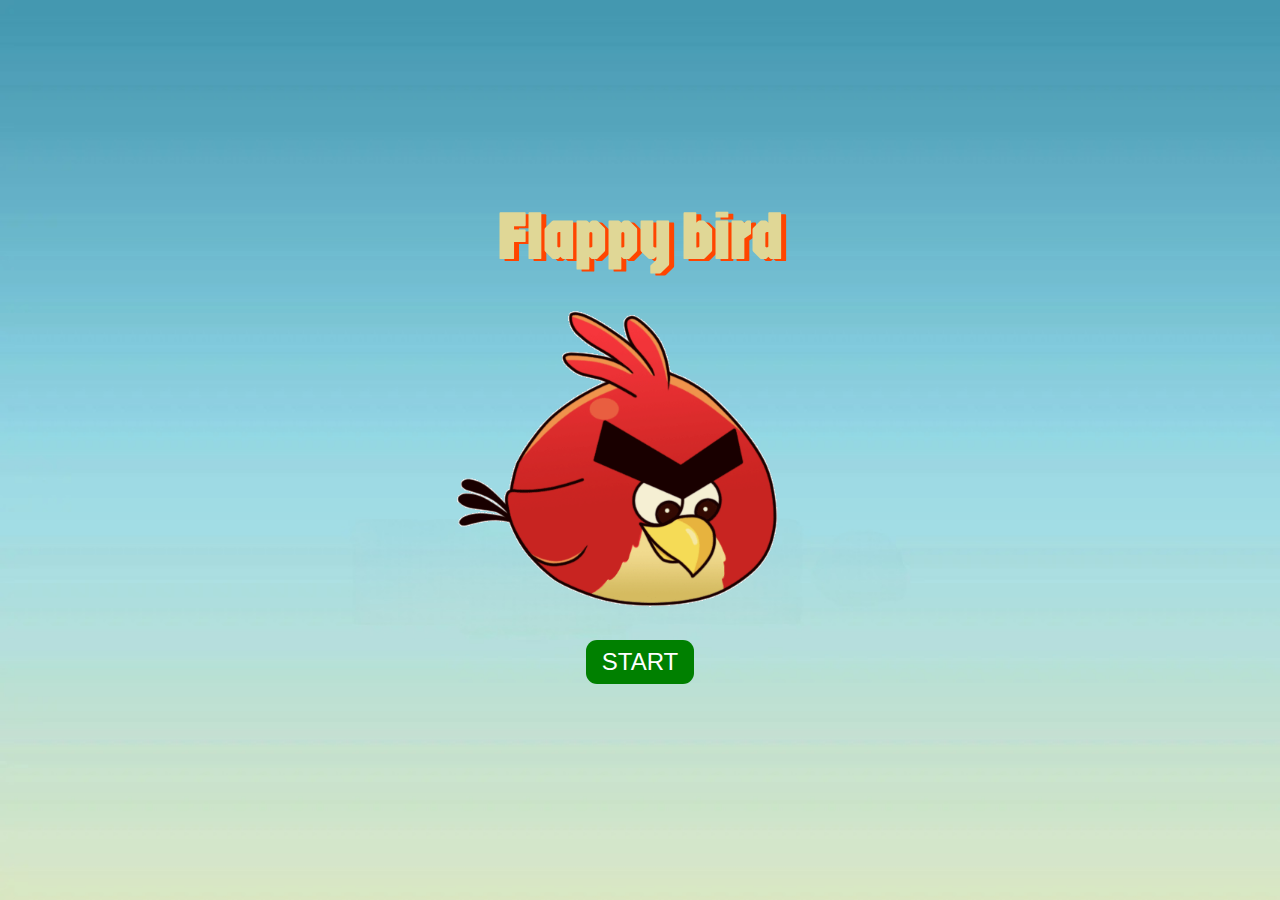
<file: index.html>
<!DOCTYPE html>
<html lang="en">
  <head>
    <meta charset="UTF-8" />
    <meta name="viewport" content="width=device-width, initial-scale=1.0" />
    <title>Document</title>
    <link rel="preconnect" href="https://fonts.googleapis.com" />
    <link rel="preconnect" href="https://fonts.gstatic.com" crossorigin />
    <link
      href="https://fonts.googleapis.com/css2?family=Anta&family=Fredoka:wght@300..700&family=Jaro:opsz@6..72&family=Nunito:ital,wght@0,200..1000;1,200..1000&display=swap"
      rel="stylesheet"
    />
    <style>
      body {
        background-image: url(./bg.jpg);
        background-size: cover;
        display: flex;
        justify-content: center;
        align-items: center;
        flex-direction: column;
        height: 90vh;
      }
      button {
        padding: 0.5rem 1rem;
        border: none;
        border-radius: 11px;
        background-color: green;
        color: white;
        font-size: 1.5rem;
        text-transform: uppercase;
        margin-top: 1rem;
        cursor: pointer;
      }
      h1{
        font-family: jaro;
        font-size: 70px;
        color:#e0d796;
        text-shadow:5px 2px 0px orangered;
      }
      img{
           height: 300px;
           position: relative;
           top: -15px;
      }
    </style>
  </head>
  <body>
   
  <h1>Flappy bird</h1></div> 
  <img src="./bird9.gif (1).crdownload" alt="">
   <a href="./flappybird.html" target="_self"><button id="btn" >Start</button></a>
   
   
  </body>
</html>
</file>
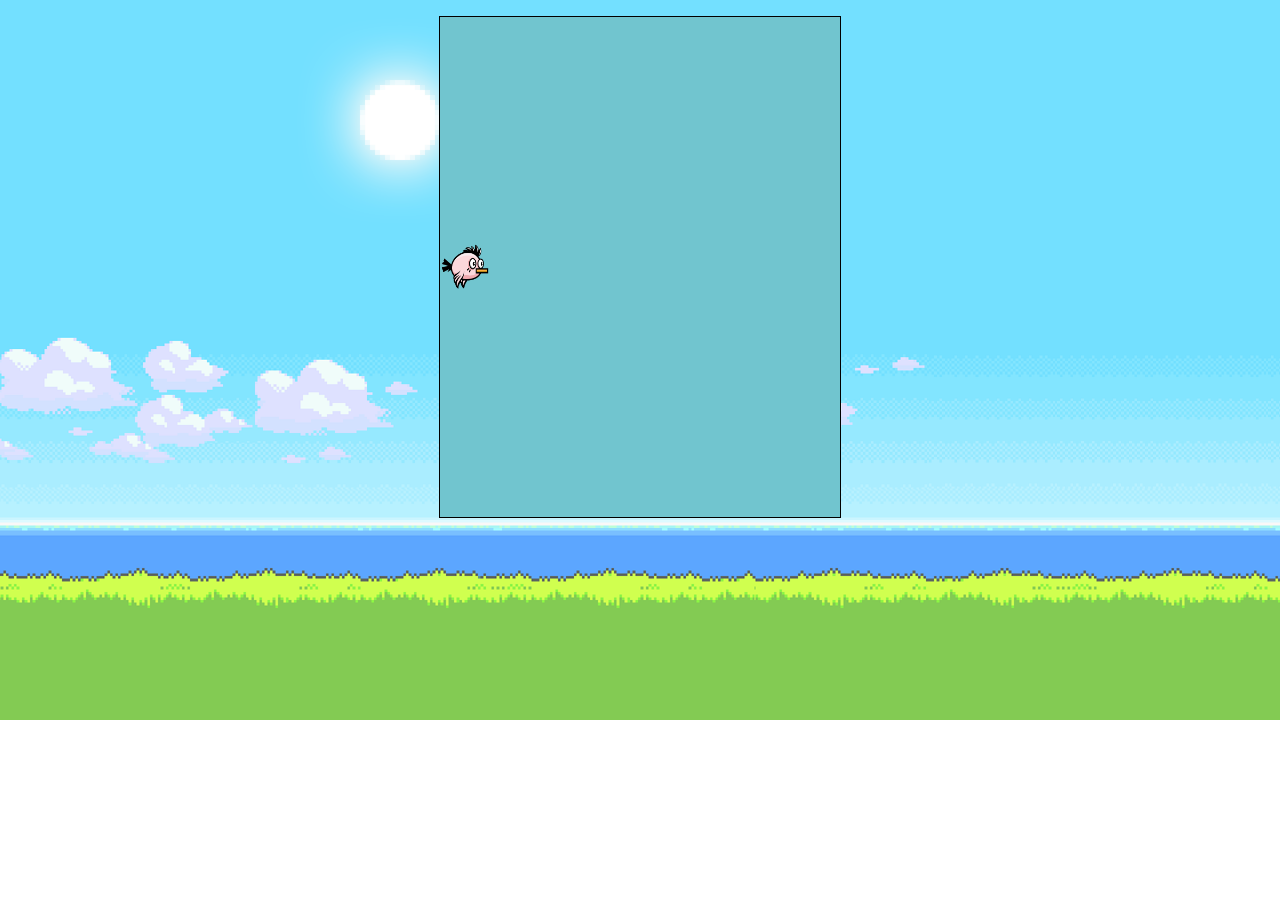
<file: flappybird.html>
<!DOCTYPE html>
<html lang="en">
<head>
    <meta charset="UTF-8">
    <meta http-equiv="X-UA-Compatible" content="IE=edge">
    <meta name="viewport" content="width=device-width, initial-scale=1.0">
    <title>Flappy bird</title>
    <link rel="stylesheet" href="./flappybird.css">
</head>
<body>
    <div id="game">
        <div id="block"></div>
        <div id="space"></div>
        <div id="bird"><img src="./Flappy-Bird-Logo-PNG-Clipart.png" alt=""></div>
    </div>
    <div id="result">
        <!-- <img src="./Flappy Birds high res transparent background png animated (3).png.crdownload" alt="" width="100px"> -->
        <h1 id="game_over">Game Over</h1>
        <div id="result_box">
             
            <p id="text"></p>
            
        </div>
        <button id="btn" onclick="location.reload()">Play Again</button>
        
     </div>
<script src="./flappybird.js"></script>
</body>
</html>
</file>
<file: flappybird.css>
* {
    margin: 0;
    padding: 0;
}

body {
    background-image: url(./bg2.webp);
    background-size: cover;
    background-repeat: no-repeat;
}

#game {
    height: 500px;
    width: 400px;
    border: 1px solid black;
    margin: 1rem auto;
    overflow: hidden;
    background-image: url(./background.png);
    /* background-size: cover; */
}

#block {
    width: 50px;
    height: 500px;
    background-color: green;
    position: relative;
    left: 400px;
    animation: block 2s linear infinite;
}

@keyframes block {
    0% {
        left: 400px;
    }
    100% {
        left: -50px;
    }
}

#space {
    height: 150px;
    width: 50px;
    background-color: #71c5cf;
    position: relative;
    left: 400px;
    top: -500px;
    animation: block 2s linear infinite;
}

#bird {
    position: absolute;
    top: 100px;
    height: 50px;
    width: 50px;
    overflow: hidden;
}

#bird img {
    height: 50px;
    width: 50px;
}

#result {
    margin: auto;
    height: 50vh;
    width: 30vw;
    position: relative;
    background-color: #038696;
    display: none;
    /* margin: 5rem auto; */
    /* padding-top: 250px; */
    border: 2px solid white;
    border-radius: 20px;
    text-align: center;
    box-shadow: 5px 5px 10px white;
    border: none;
    margin-top: 100px;
}

#game_over {
    margin-bottom: 10px;
    position: absolute;
    top: 30px;
    left: 66px;
    color: #f7a34d;
    font-size: 60px;
    text-shadow: 0px 1px 0px cornsilk;
}

#result_box {
    position: absolute;
    top: 121px;
    left: 70px;
    background-color: #e0d796;
    width: 300px;
    height: 100px;
    margin: auto;
    text-align: center;
    padding-top: 24px;
    border-radius: 20px;
    box-shadow: 5px 5px 10px;
}

#btn {
    padding: 0.5rem 1rem;
    border: none;
    border-radius: 11px;
    background-color: red;
    color: white;
    font-size: 1.5rem;
    text-transform: uppercase;
    margin-top: 1rem;
    cursor: pointer;
    position: absolute;
    top: 266px;
    left: 130px;
}

#text {
    margin-top: 1rem;
    font-size: 2rem;
    color: white;
}

#result img{
    position: relative;
    left: 83px;
    width: 200px;
}


@media screen and (max-width: 480px) {
    #game {
        width: 260px;
        height: 400px;
    }

    #block {
        width: 30px;
        left: 260px;
    }

    @keyframes block {
        0% {
            left: 260px;
        }
        100% {
            left: -30px;
        }
    }

    #space {
        width: 30px;
        left: 260px;
    }

    #result {
        width: 80vw;
    }

    #game_over {
        left: 50%;
        transform: translateX(-50%);
        font-size: 34px; 
    }

    #result_box {
        left: 50%;
        transform: translateX(-50%);
        width: 90%;
    }

    #btn {
        left: 50%;
        transform: translateX(-50%);
    }

    #result img {
        left: 50%;
        transform: translateX(-50%);
    }
}

@media screen and (min-width:576px) and (max-width: 786px) {
    #game {
        width: 300px;
    }

    #block {
        width: 40px;
        left: 300px;
    }

    @keyframes block {
        0% {
            left: 300px;
        }
        100% {
            left: -40px;
        }
    }

    #space {
        width: 40px;
        left: 300px;
    }

    #result {
        width: 56vw;
    }

    #game_over {
        left: 50%;
        transform: translateX(-50%);
        font-size: 43px;
    }

    #result_box {
        left: 50%;
        transform: translateX(-50%);
        width: 80%;
    }

    #btn {
        left: 50%;
        transform: translateX(-50%);
    }

    #result img {
        left: 50%;
        transform: translateX(-50%);
    }
}

@media screen and (min-width:786px) and (max-width:1024px){
    #result{
        width: 40vw;
        margin-top:100px
    }

}
</file>
